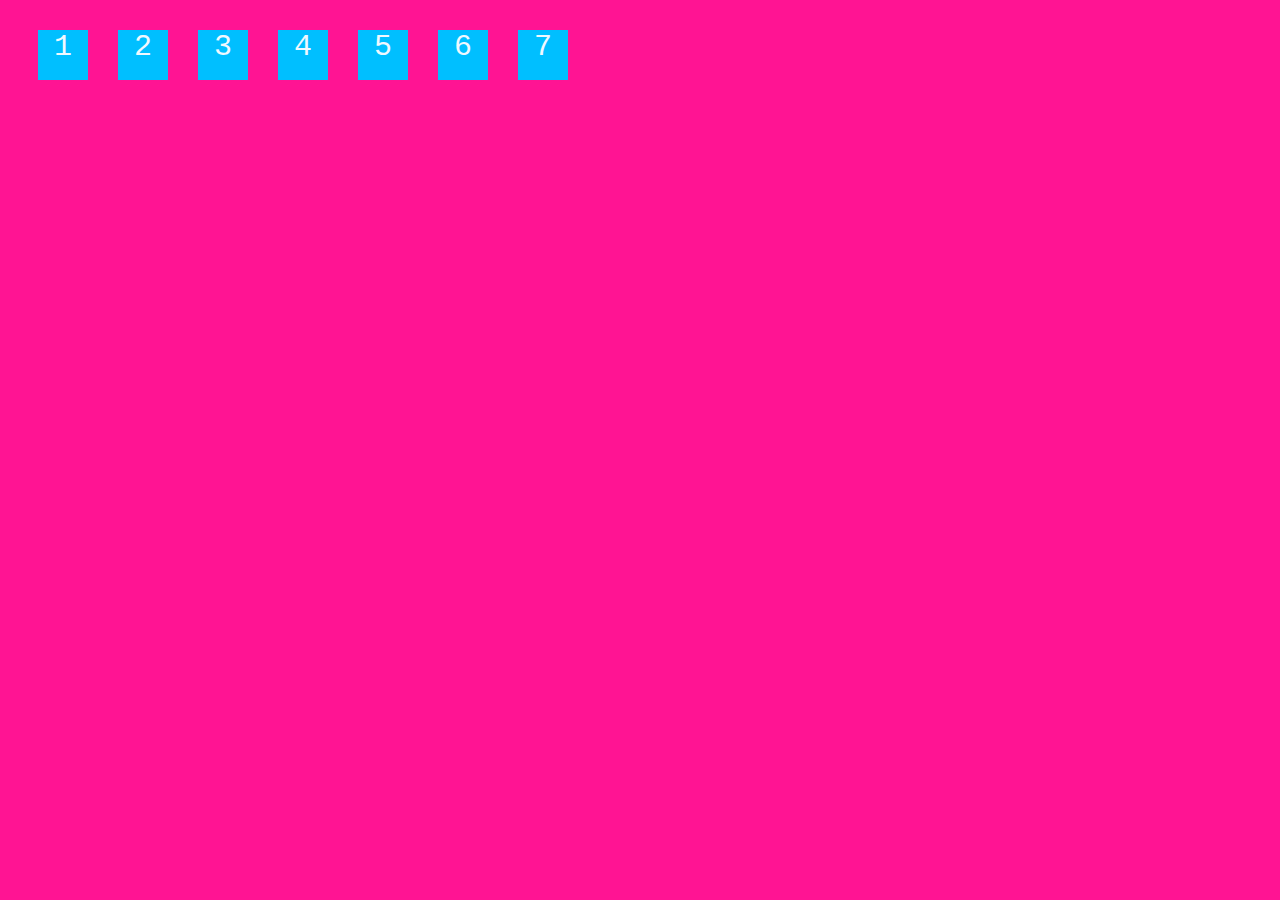
<file: miniejercicio.html>
<!DOCTYPE html>
<html lang="en">
<head>
    <meta charset="UTF-8">
    <meta http-equiv="X-UA-Compatible" content="IE=edge">
    <meta name="viewport" content="width=device-width, initial-scale=1.0">
    <title>Document</title>
    <link rel="stylesheet" href="./css/avanzado.css">
</head>
<body>
    <div class="flex-container">
        <div class="nume">1</div>
        <div class="nume">2</div>
        <div class="nume">3</div>
        <div class="nume">4</div>
        <div class="nume">5</div>
        <div class="nume">6</div>
        <div class="nume">7</div>
    </div>
</body>
</html>
</file>
<file: css/avanzado.css>
body{
    background-color: deeppink;
}

.flex-container{
    margin: 15px; /* margen*/
    display: flex; /* contenedor de elementos dinamico direndenciar entre flex item y flex contain*/
    flex-direction: row; /* dirección del flex por filas o columnas*/
    flex-wrap: wrap; /* hacer que cada flex-item pasen a la siguiente linea */
    justify-content: left; /* define a alienacion de flex items */
    align-items: center;
    text-align: center;
   
}

.nume{
    display: inline-block; /* ajusta el contenido de cada item en linea*/
    background-color: deepskyblue;
    width: 50px;
    height: 50px;
    margin: 15px;
    font-family: 'Courier New', Courier, monospace;
    text-align: center;
    color: aliceblue;
    font-size: 30px;
}
</file>
